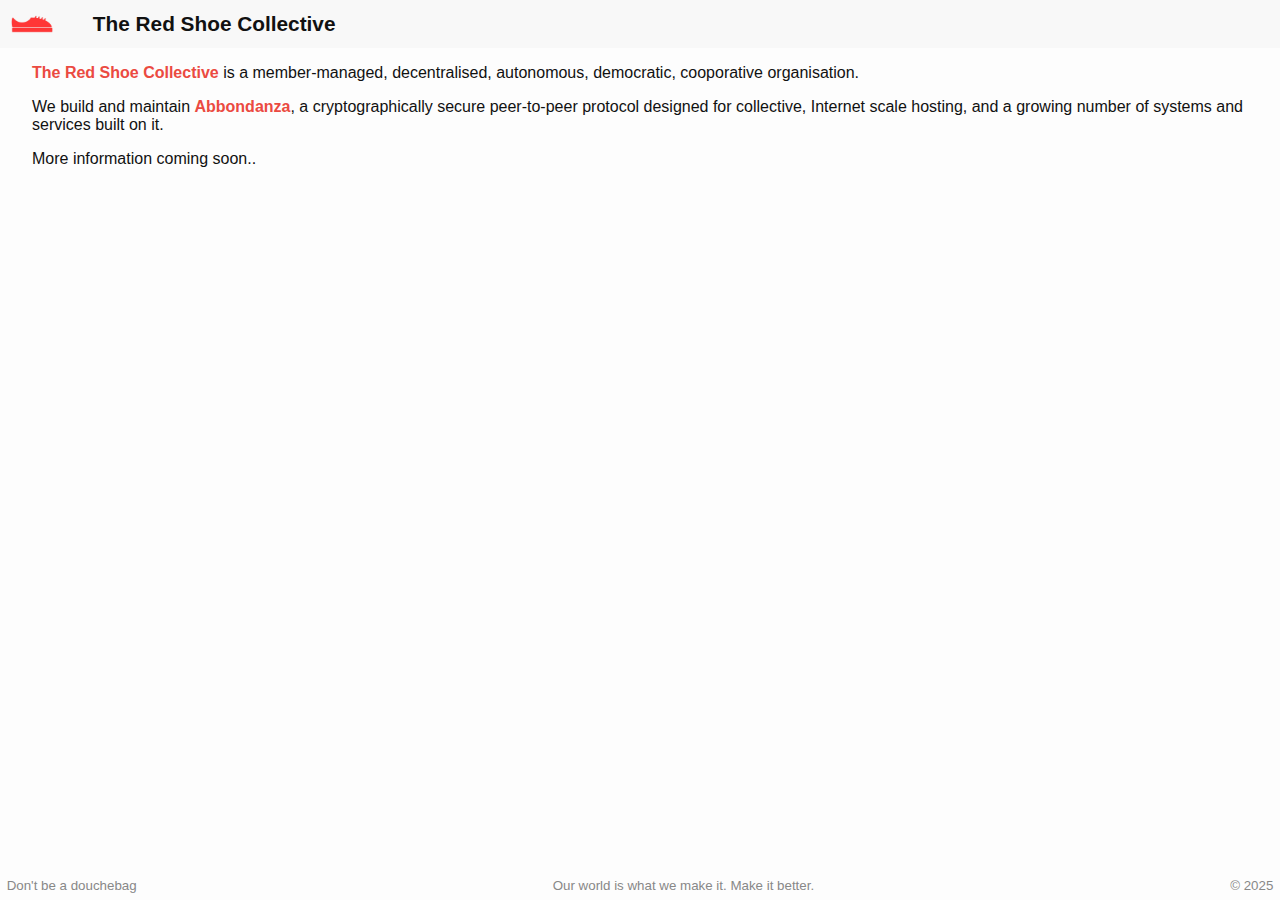
<file: index.html>
<!DOCTYPE html>
<html lang="en">
<head>
  <meta charset="UTF-8">
  <meta http-equiv="X-UA-Compatible" content="IE=edge">
  <meta name="viewport" content="width=device-width, initial-scale=1.0">

  <link rel="apple-touch-icon" sizes="180x180" href="/images/apple-touch-icon.png">
  <link rel="icon" type="image/png" sizes="32x32" href="/images/favicon-32x32.png">
  <link rel="icon" type="image/png" sizes="16x16" href="/images/favicon-16x16.png">

  <title>The Red Shoe Collective</title>
  <link rel="stylesheet" href="/css/style.css">
</head>
<body>
  <header>
    <a href="/">
      <img src="/images/logo.png">
    </a>
    <h1>The Red Shoe Collective</h1>
  </header>
  <main>
    <article>
      <p><a href="https://redshoecollective.org">The Red Shoe Collective</a> is a member-managed, decentralised, autonomous, democratic, cooporative organisation.</p>
<p>We build and maintain <a href="/abbondanza">Abbondanza</a>, a cryptographically secure peer-to-peer protocol designed for collective, Internet scale hosting, and a growing number of systems and services built on it.</p>
<p>More information coming soon..</p>

    </article>
  </main>
  <footer>
    <span class="terms">Don't be a douchebag</span>
    <span class="tagline">Our world is what we make it. Make it better.</span>
    <span class="copyright" title="Copyright The Red Shoe Collective / Red Shoe, LLC. All Rights Reserved.">&copy; 2025 </span>
  </footer>
</body>
</html>
</file>
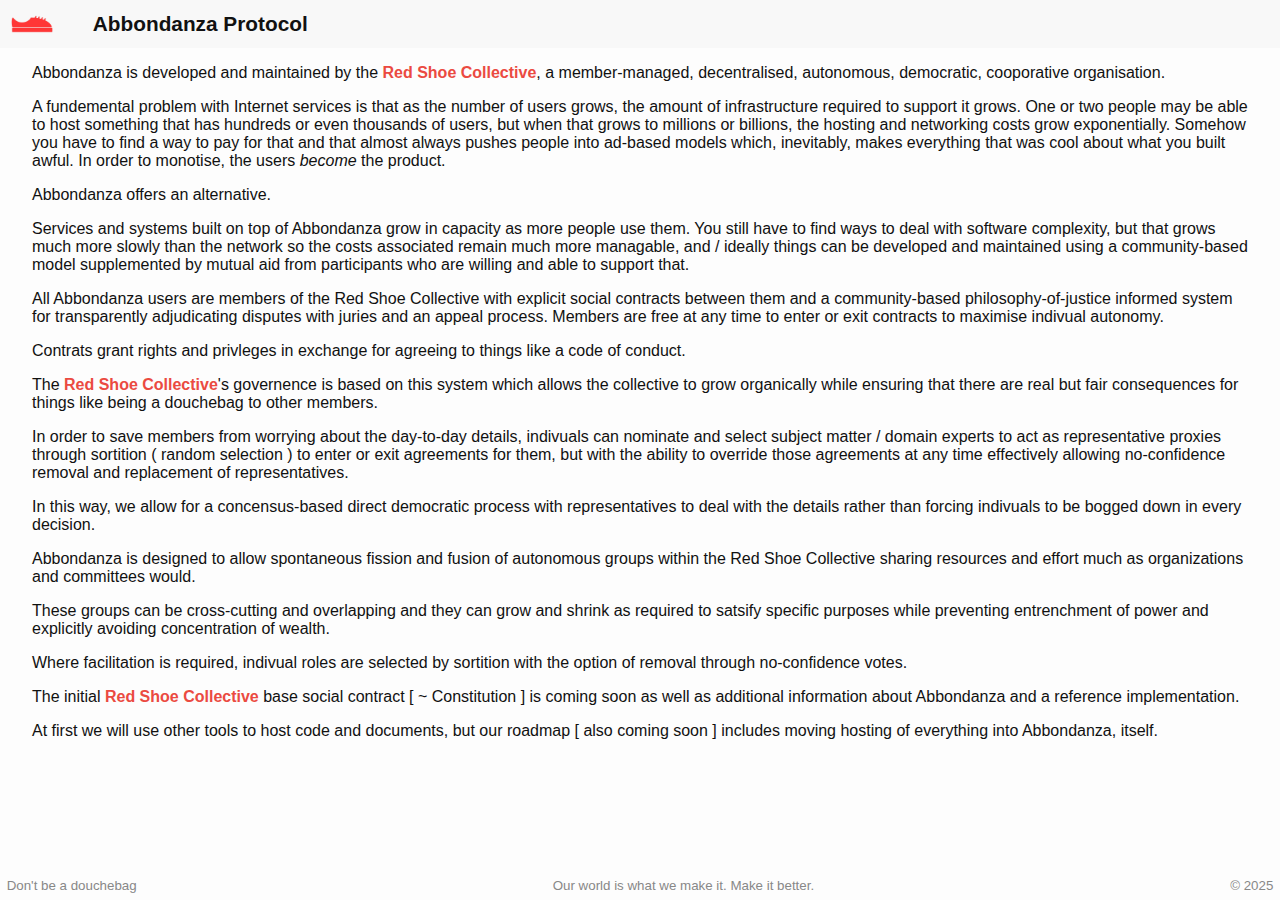
<file: abbondanza/index.html>
<!DOCTYPE html>
<html lang="en">
<head>
  <meta charset="UTF-8">
  <meta http-equiv="X-UA-Compatible" content="IE=edge">
  <meta name="viewport" content="width=device-width, initial-scale=1.0">

  <link rel="apple-touch-icon" sizes="180x180" href="/images/apple-touch-icon.png">
  <link rel="icon" type="image/png" sizes="32x32" href="/images/favicon-32x32.png">
  <link rel="icon" type="image/png" sizes="16x16" href="/images/favicon-16x16.png">

  <title>Abbondanza Protocol</title>
  <link rel="stylesheet" href="/css/style.css">
</head>
<body>
  <header>
    <a href="/">
      <img src="/images/logo.png">
    </a>
    <h1>Abbondanza Protocol</h1>
  </header>
  <main>
    <article>
      <p>Abbondanza is developed and maintained by the <a href="https://redshoecollective.org">Red Shoe Collective</a>, a member-managed, decentralised, autonomous, democratic, cooporative organisation.</p>
<p>A fundemental problem with Internet services is that as the number of users grows, the amount of infrastructure required to support it grows. One or two people may be able to host something that has hundreds or even thousands of users, but when that grows to millions or billions, the hosting and networking costs grow exponentially. Somehow you have to find a way to pay for that and that almost always pushes people into ad-based models which, inevitably, makes everything that was cool about what you built awful. In order to monotise, the users <em>become</em> the product.</p>
<p>Abbondanza offers an alternative.</p>
<p>Services and systems built on top of Abbondanza grow in capacity as more people use them. You still have to find ways to deal with software complexity, but that grows much more slowly than the network so the costs associated remain much more managable, and / ideally things can be developed and maintained using a community-based model supplemented by mutual aid from participants who are willing and able to support that.</p>
<p>All Abbondanza users are members of the Red Shoe Collective with explicit social contracts between them and a community-based philosophy-of-justice informed system for transparently adjudicating disputes with juries and an appeal process. Members are free at any time to enter or exit contracts to maximise indivual autonomy.</p>
<p>Contrats grant rights and privleges in exchange for agreeing to things like a code of conduct.</p>
<p>The <a href="https://redshoecollective.org/">Red Shoe Collective</a>'s governence is based on this system which allows the collective to grow organically while ensuring that there are real but fair consequences for things like being a douchebag to other members.</p>
<p>In order to save members from worrying about the day-to-day details, indivuals can nominate and select subject matter / domain experts to act as representative proxies through sortition ( random selection ) to enter or exit agreements for them, but with the ability to override those agreements at any time effectively allowing no-confidence removal and replacement of representatives.</p>
<p>In this way, we allow for a concensus-based direct democratic process with representatives to deal with the details rather than forcing indivuals to be bogged down in every decision.</p>
<p>Abbondanza is designed to allow spontaneous fission and fusion of autonomous groups within the Red Shoe Collective sharing resources and effort much as organizations and committees would.</p>
<p>These groups can be cross-cutting and overlapping and they can grow and shrink as required to satsify specific purposes while preventing entrenchment of power and explicitly avoiding concentration of wealth.</p>
<p>Where facilitation is required, indivual roles are selected by sortition with the option of removal through no-confidence votes.</p>
<p>The initial <a href="https://redshoecollective.org/">Red Shoe Collective</a> base social contract [ ~ Constitution ] is coming soon as well as additional information about Abbondanza and a reference implementation.</p>
<p>At first we will use other tools to host code and documents, but our roadmap [ also coming soon ] includes moving hosting of everything into Abbondanza, itself.</p>

    </article>
  </main>
  <footer>
    <span class="terms">Don't be a douchebag</span>
    <span class="tagline">Our world is what we make it. Make it better.</span>
    <span class="copyright" title="Copyright The Red Shoe Collective / Red Shoe, LLC. All Rights Reserved.">&copy; 2025 </span>
  </footer>
</body>
</html>
</file>
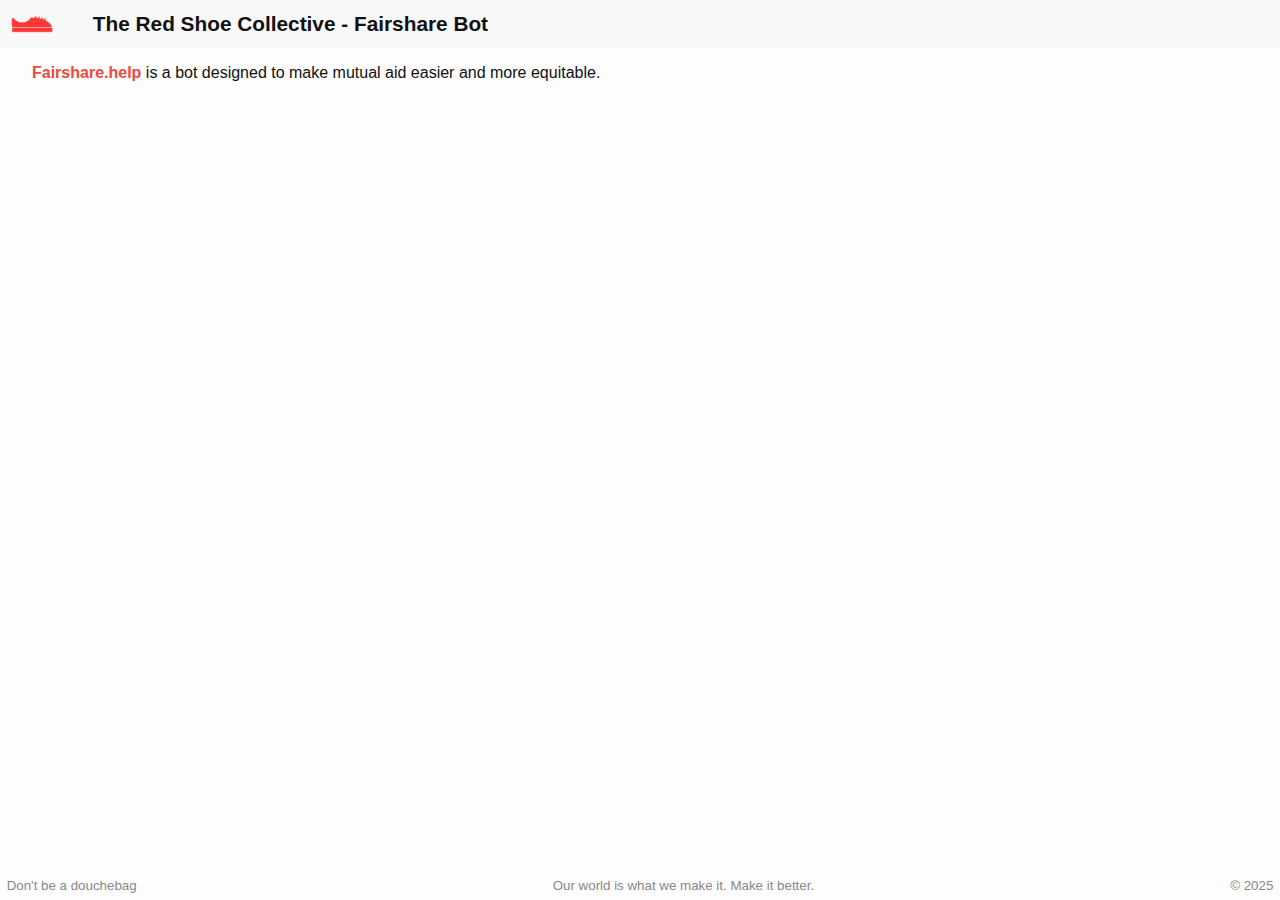
<file: fairshare/index.html>
<!DOCTYPE html>
<html lang="en">
<head>
  <meta charset="UTF-8">
  <meta http-equiv="X-UA-Compatible" content="IE=edge">
  <meta name="viewport" content="width=device-width, initial-scale=1.0">

  <link rel="apple-touch-icon" sizes="180x180" href="/images/apple-touch-icon.png">
  <link rel="icon" type="image/png" sizes="32x32" href="/images/favicon-32x32.png">
  <link rel="icon" type="image/png" sizes="16x16" href="/images/favicon-16x16.png">

  <title>The Red Shoe Collective - Fairshare Bot</title>
  <link rel="stylesheet" href="/css/style.css">
</head>
<body>
  <header>
    <a href="/">
      <img src="/images/logo.png">
    </a>
    <h1>The Red Shoe Collective - Fairshare Bot</h1>
  </header>
  <main>
    <article>
      <p><a href="https://bsky.app/profile/fairshare.help">Fairshare.help</a> is a bot designed to make mutual aid easier and more equitable.</p>

    </article>
  </main>
  <footer>
    <span class="terms">Don't be a douchebag</span>
    <span class="tagline">Our world is what we make it. Make it better.</span>
    <span class="copyright" title="Copyright The Red Shoe Collective / Red Shoe, LLC. All Rights Reserved.">&copy; 2025 </span>
  </footer>
</body>
</html>
</file>
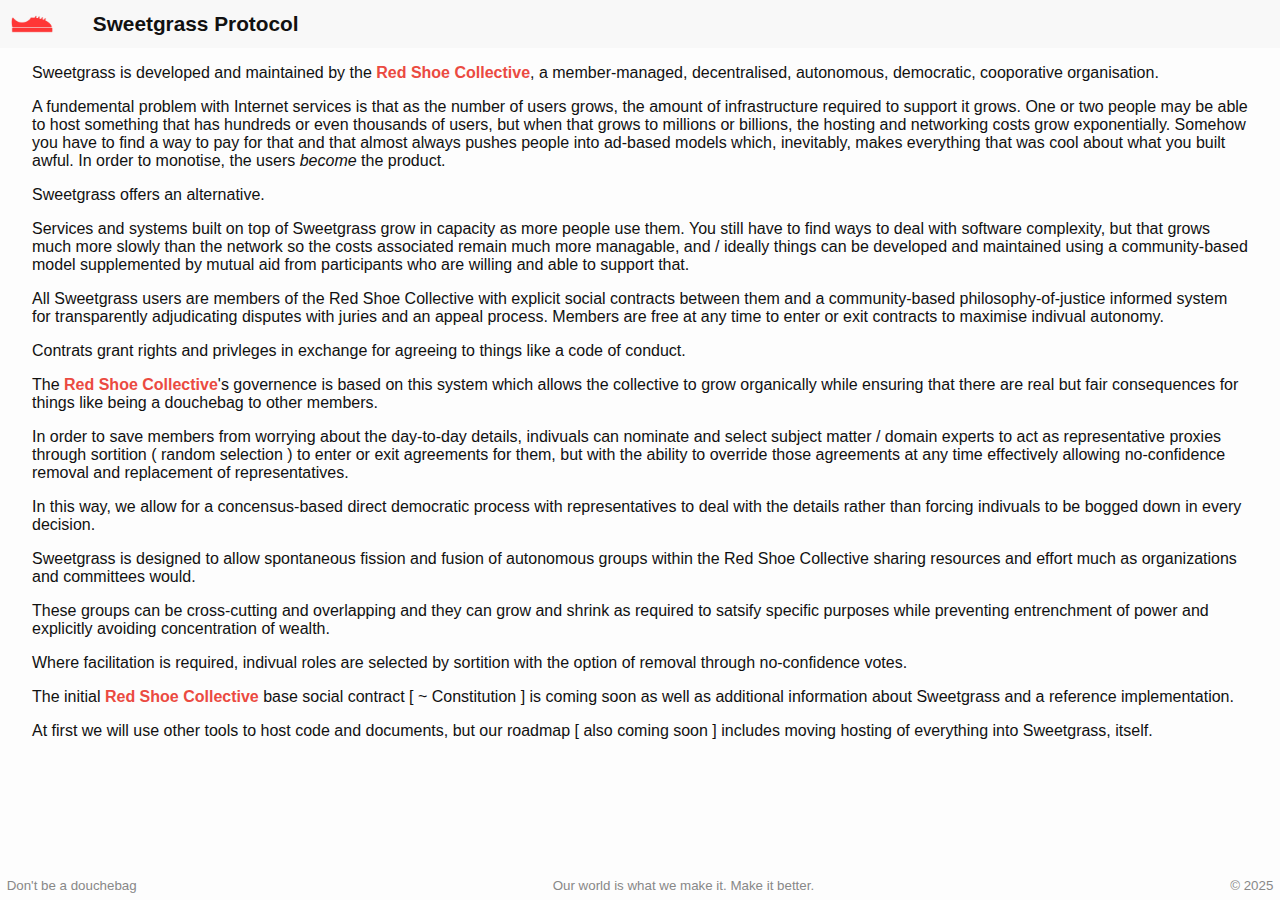
<file: sweetgrass/index.html>
<!DOCTYPE html>
<html lang="en">
<head>
  <meta charset="UTF-8">
  <meta http-equiv="X-UA-Compatible" content="IE=edge">
  <meta name="viewport" content="width=device-width, initial-scale=1.0">

  <link rel="apple-touch-icon" sizes="180x180" href="/images/apple-touch-icon.png">
  <link rel="icon" type="image/png" sizes="32x32" href="/images/favicon-32x32.png">
  <link rel="icon" type="image/png" sizes="16x16" href="/images/favicon-16x16.png">

  <title>Sweetgrass Protocol</title>
  <link rel="stylesheet" href="/css/style.css">
</head>
<body>
  <header>
    <a href="/">
      <img src="/images/logo.png">
    </a>
    <h1>Sweetgrass Protocol</h1>
  </header>
  <main>
    <article>
      <p>Sweetgrass is developed and maintained by the <a href="https://redshoecollective.org">Red Shoe Collective</a>, a member-managed, decentralised, autonomous, democratic, cooporative organisation.</p>
<p>A fundemental problem with Internet services is that as the number of users grows, the amount of infrastructure required to support it grows. One or two people may be able to host something that has hundreds or even thousands of users, but when that grows to millions or billions, the hosting and networking costs grow exponentially. Somehow you have to find a way to pay for that and that almost always pushes people into ad-based models which, inevitably, makes everything that was cool about what you built awful. In order to monotise, the users <em>become</em> the product.</p>
<p>Sweetgrass offers an alternative.</p>
<p>Services and systems built on top of Sweetgrass grow in capacity as more people use them. You still have to find ways to deal with software complexity, but that grows much more slowly than the network so the costs associated remain much more managable, and / ideally things can be developed and maintained using a community-based model supplemented by mutual aid from participants who are willing and able to support that.</p>
<p>All Sweetgrass users are members of the Red Shoe Collective with explicit social contracts between them and a community-based philosophy-of-justice informed system for transparently adjudicating disputes with juries and an appeal process. Members are free at any time to enter or exit contracts to maximise indivual autonomy.</p>
<p>Contrats grant rights and privleges in exchange for agreeing to things like a code of conduct.</p>
<p>The <a href="https://redshoecollective.org/">Red Shoe Collective</a>'s governence is based on this system which allows the collective to grow organically while ensuring that there are real but fair consequences for things like being a douchebag to other members.</p>
<p>In order to save members from worrying about the day-to-day details, indivuals can nominate and select subject matter / domain experts to act as representative proxies through sortition ( random selection ) to enter or exit agreements for them, but with the ability to override those agreements at any time effectively allowing no-confidence removal and replacement of representatives.</p>
<p>In this way, we allow for a concensus-based direct democratic process with representatives to deal with the details rather than forcing indivuals to be bogged down in every decision.</p>
<p>Sweetgrass is designed to allow spontaneous fission and fusion of autonomous groups within the Red Shoe Collective sharing resources and effort much as organizations and committees would.</p>
<p>These groups can be cross-cutting and overlapping and they can grow and shrink as required to satsify specific purposes while preventing entrenchment of power and explicitly avoiding concentration of wealth.</p>
<p>Where facilitation is required, indivual roles are selected by sortition with the option of removal through no-confidence votes.</p>
<p>The initial <a href="https://redshoecollective.org/">Red Shoe Collective</a> base social contract [ ~ Constitution ] is coming soon as well as additional information about Sweetgrass and a reference implementation.</p>
<p>At first we will use other tools to host code and documents, but our roadmap [ also coming soon ] includes moving hosting of everything into Sweetgrass, itself.</p>

    </article>
  </main>
  <footer>
    <span class="terms">Don't be a douchebag</span>
    <span class="tagline">Our world is what we make it. Make it better.</span>
    <span class="copyright" title="Copyright The Red Shoe Collective / Red Shoe, LLC. All Rights Reserved.">&copy; 2025 </span>
  </footer>
</body>
</html>
</file>
<file: css/style.css>
html {
  background: #fdfdfd;
  color: #111;
  font-family: Verdana, Geneva, Tahoma, sans-serif;

  a {
    color: #eb4a41;
    font-weight: bold;
    text-decoration: none;

    &:current {
      color: #0a0;
    }
  }

  @media (prefers-color-scheme: dark) {
    background: #111;
    color: #fdfdfd;
  }

  @media (prefers-color-scheme: light) {

  }

  body {
    margin: 0;
    min-height: 100vh;
    display: flex;
    flex-direction: column;

    header {
      display: flex;
      background-color: #f8f8f8;
      position: sticky;
      top: 0;
      left: 0;
      right : 0;
      padding: 0em 0.5em 0em 0.5em;
      @media (prefers-color-scheme: dark) {
        background-color: #222;
      }

      img {
        height: 3em;
        vertical-align: middle;
        margin-right: 1em;
      }

      h1 {
        vertical-align: middle;
        margin: auto;
        @media screen and (min-width: 768px) {
          margin-left: 1em;
        }
        font-size: 1.3em;
      }
    }

    footer {
      display: flex;
      position: relative;
      color: #888;
      bottom: 0;
      left: 0;
      right: 0;
      text-align: center;
      font-size: smaller;
      margin: 0.5em;
      margin-top: auto;

      @media screen and (max-width: 768px) {
        flex-direction: column;
        margin: 0.2em;
        margin-top: auto;
      }

      :first-child {
        @media screen and (min-width: 768px) {
          margin-right: auto;
        }
      }

      :last-child {
        @media screen and (min-width: 768px){
          margin-left: auto;
        }
      }
    }

    article {
      @media screen and (min-width: 749px) {
        margin: 0em 2em 0em 2em;
      }

      @media screen and (max-width: 749px) {
        margin: 0em 0.5em 0em 0.5em;
      }
    }

    h1 {
      text-align: center;
      font-weight: bold;
    }
  }
}
</file>
